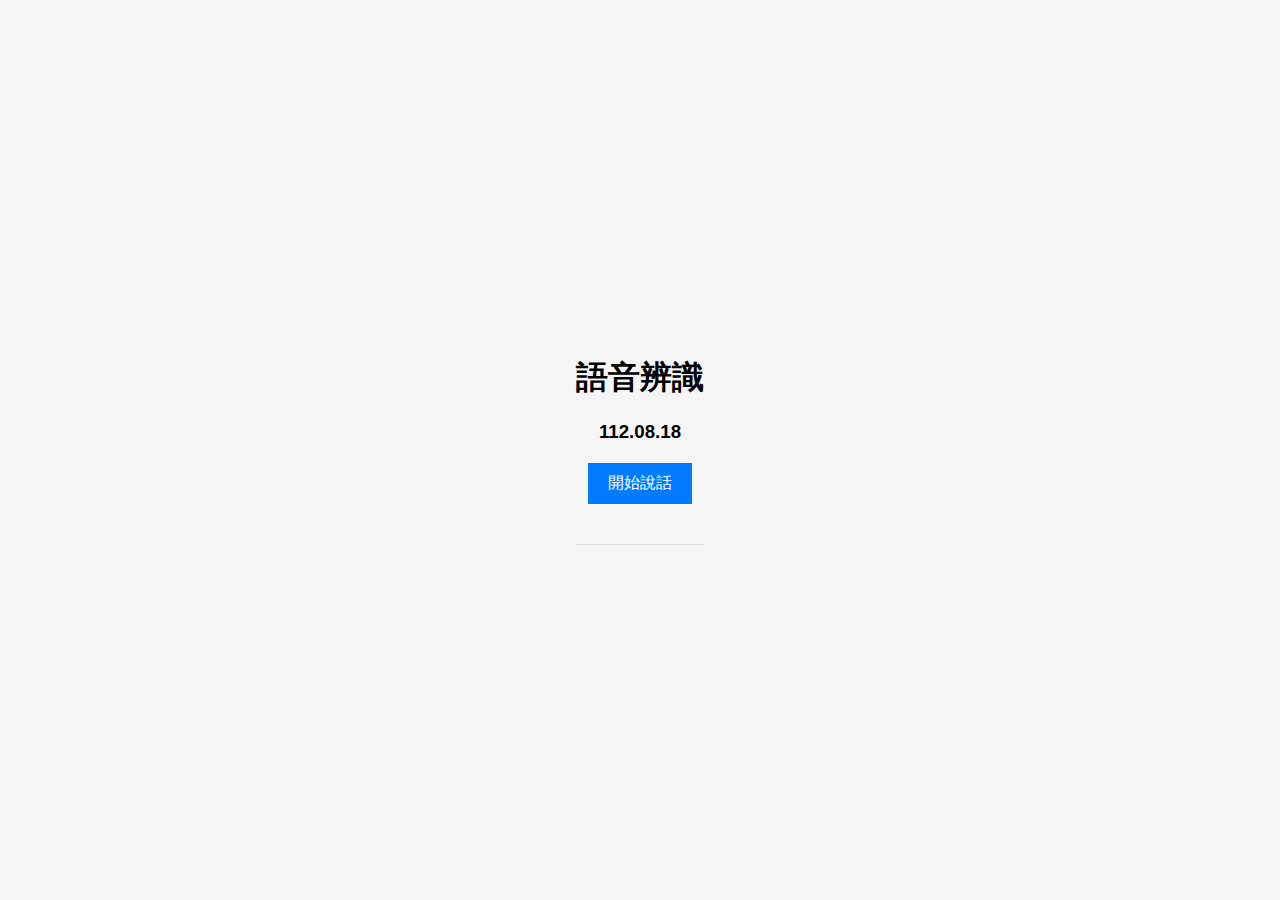
<file: templates/index.html>
<!DOCTYPE html>
<html>
<head>
    <title>語音辨識</title>
    <style>
        body {
            font-family: Arial, sans-serif;
            margin: 0;
            padding: 0;
            background-color: #f5f5f5;
            display: flex;
            justify-content: center;
            align-items: center;
            height: 100vh;
        }

        .container {
            text-align: center;
        }

        h1 {
            margin-bottom: 20px;
        }

        #result {
            margin-top: 20px;
            font-size: 18px;
        }

        form {
            margin-top: 20px;
        }

        button {
            padding: 10px 20px;
            font-size: 16px;
            background-color: #007bff;
            color: #fff;
            border: none;
            cursor: pointer;
        }

        button:hover {
            background-color: #0056b3;
        }
        .timeline {
            margin-top: 40px;
            border-top: 1px solid #ddd;
            padding-top: 20px;
            text-align: left;
        }

        .timeline-item {
            margin-bottom: 20px;
            padding-left: 20px;
            position: relative;
        }

        .timeline-item:before {
            content: "";
            position: absolute;
            top: 0;
            left: 0;
            width: 10px;
            height: 10px;
            background-color: #007bff;
            border-radius: 50%;
        }
    </style>
</head>
<body>
    <div class="container">
        <h1>語音辨識<h1>
        <h3>112.08.18</h3>
        <form action="/recognize" method="POST">
            <button type="submit">開始說話</button>
        </form>
        <div id="result">
            <!-- 顯示辨識結果的地方 -->
        </div>
        <div class="timeline">
            <!-- 顯示歷史辨識結果的地方 -->
        </div>
    </div>
    <script>
        const form = document.querySelector('form');
        const resultDiv = document.getElementById('result');
        const timeline = document.querySelector('.timeline');

        form.addEventListener('submit', async (e) => {
            e.preventDefault();
            resultDiv.innerText = '正在辨識...';

            const response = await fetch('/recognize', {
                method: 'POST'
            });

            const result = await response.text();
            resultDiv.innerText = result;
            const timelineItem = document.createElement('div');
            timelineItem.className = 'timeline-item';
            timelineItem.innerText = result;
            timeline.appendChild(timelineItem);

        });
    </script>
</body>
</html>
</file>
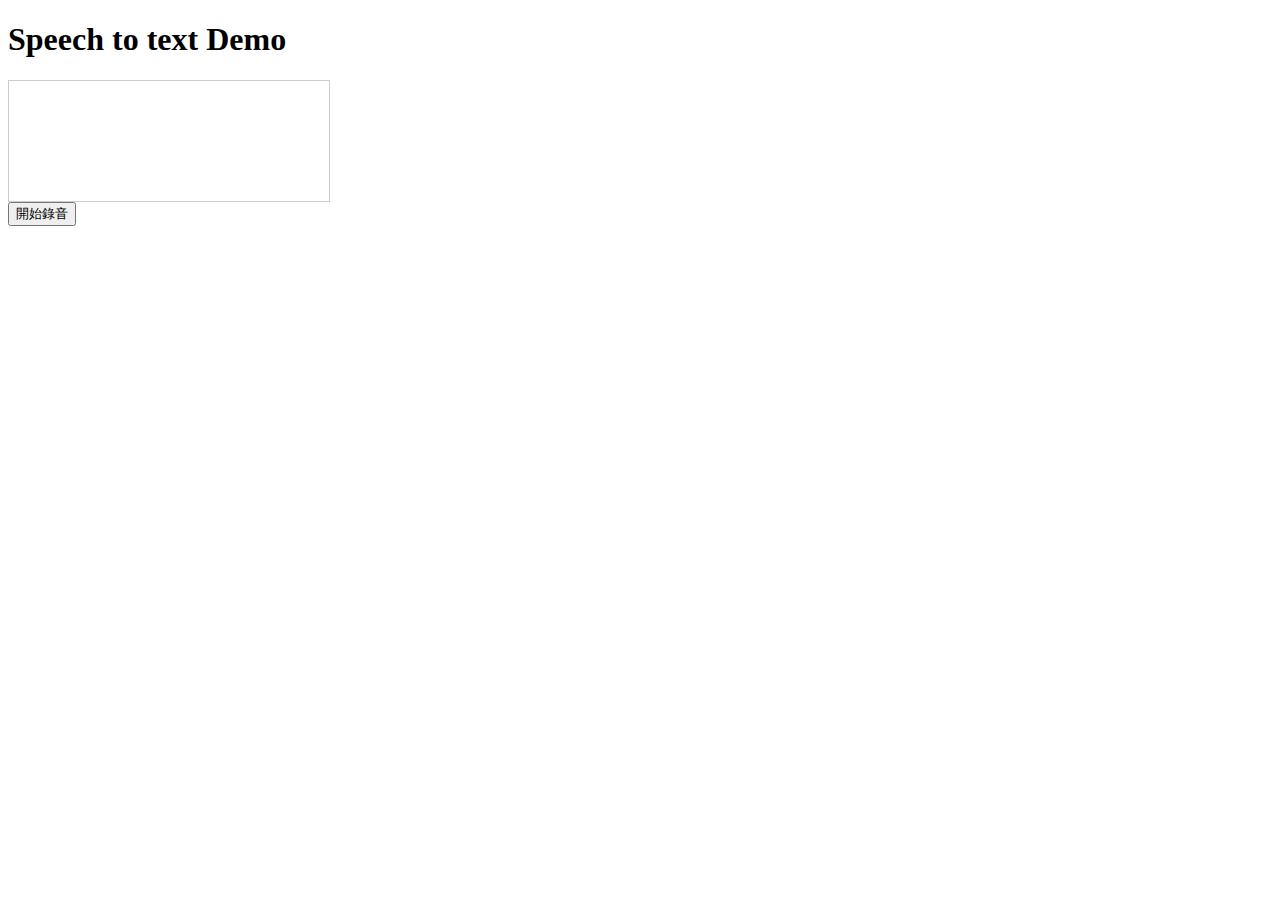
<file: yeh's space/index.html>
<!DOCTYPE html>
<html>

<head>
  <meta charset="utf-8">
  <meta name="viewport" content="width=device-width, initial-scale=1">

  <title>Speech to text Demo</title>
  <link rel="stylesheet" type="text/css" href="./style.css" />
  <link href="https://cdn.jsdelivr.net/npm/bootstrap@5.2.3/dist/css/bootstrap.min.css" rel="stylesheet"
    integrity="sha384-rbsA2VBKQhggwzxH7pPCaAqO46MgnOM80zW1RWuH61DGLwZJEdK2Kadq2F9CUG65" crossorigin="anonymous">
  <script type="module" src="./index.js"></script>
</head>

<body>
  <div class="container-fluid">
    <div class="col-auto text-center"> 
      <h1>Speech to text Demo</h1>
      <div class="row justify-content-center">
        <div class="col col-9"> 
          <!-- <textarea class="form-control" id="exampleFormControlTextarea1" rows="3"></textarea> -->
          <div class="custom-textarea form-control" contenteditable="true" id="convertedText"></div>
        </div>
        <div class="col col-auto">
          <button class="btn btn-primary col-auto" id="record-btn">開始錄音</button>
        </div>
      </div>  
      <div>
      </div>
    </div>
  </div>
  <script src="https://cdn.jsdelivr.net/npm/bootstrap@5.2.3/dist/js/bootstrap.bundle.min.js"
    integrity="sha384-kenU1KFdBIe4zVF0s0G1M5b4hcpxyD9F7jL+jjXkk+Q2h455rYXK/7HAuoJl+0I4"
    crossorigin="anonymous"></script>
</body>

</html>
</file>
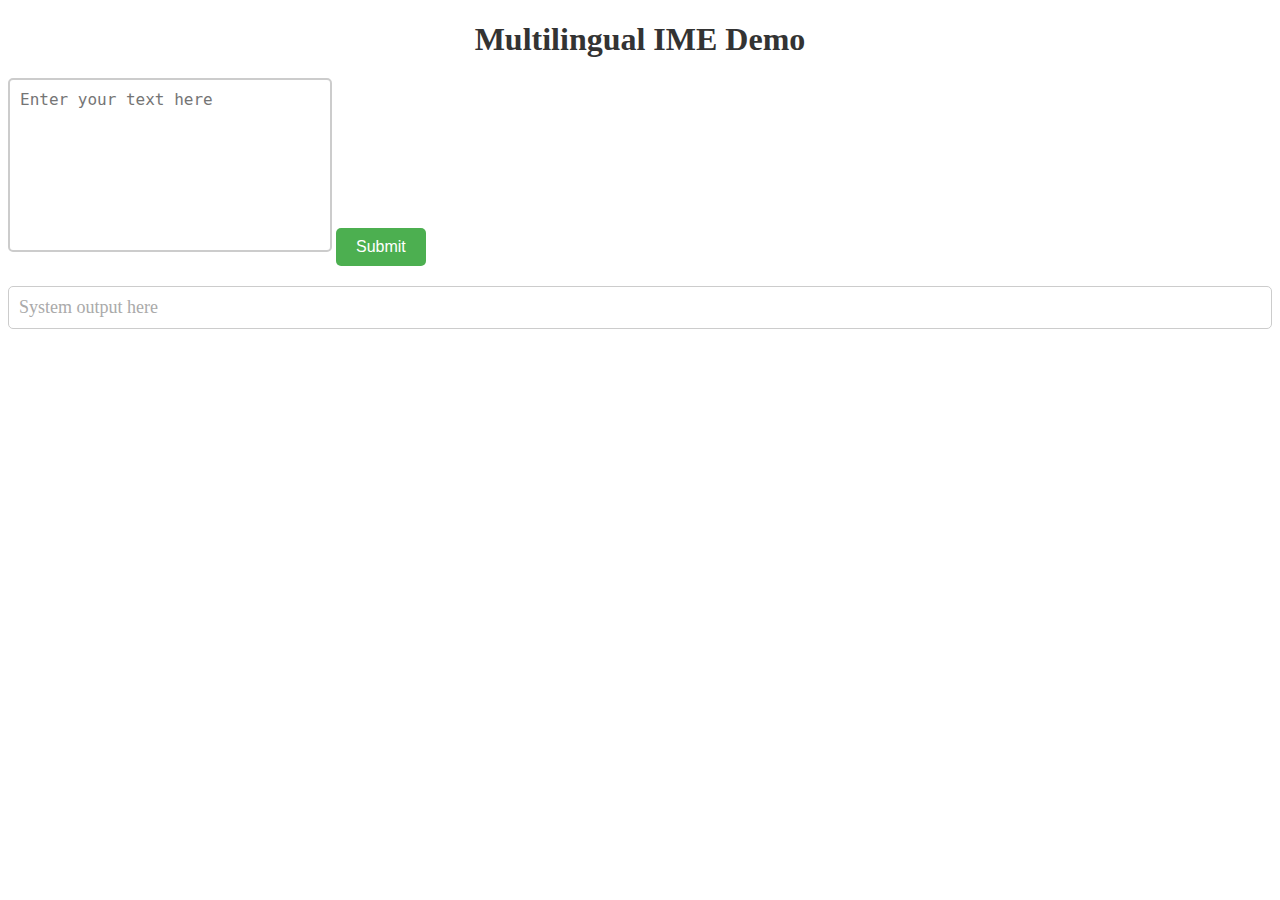
<file: lee's space/templates/index2.html>
<!DOCTYPE html>
<html>
<head>
    <title>Multilingual IME Demo</title>
    <style>
        #inputText {
            width: 300px;
            height: 150px;
            padding: 10px;
            font-size: 16px;
            border: 2px solid #ccc;
            border-radius: 5px;
            resize: none; /* 禁止調整大小 */
        }

        button {
            padding: 10px 20px;
            font-size: 16px;
            background-color: #4CAF50;
            color: white;
            border: none;
            border-radius: 5px;
            cursor: pointer;
        }

        #output {
            margin-top: 20px;
            padding: 10px;
            font-size: 18px;
            border: 1px solid #ccc;
            border-radius: 5px;
        }

        .placeholder {
            color: #aaa;
        }

        h1 {
            text-align: center;
            color: #333;
            margin-bottom: 20px;
        }
    </style>
</head>
<body>
    <h1>Multilingual IME Demo</h1>
    <textarea id="inputText" rows="4" cols="50" placeholder="Enter your text here"></textarea>
    <button onclick="sendInput()">Submit</button>
    <div id="output" class="placeholder">System output here</div>

    <script>
        function sendInput() {
            
            var input = document.getElementById("inputText").value;
            var xhr = new XMLHttpRequest();
            xhr.open("POST", "/", true);
            xhr.setRequestHeader("Content-Type", "application/json");
            xhr.onreadystatechange = function() {
                if (xhr.readyState == 4 && xhr.status == 200) {
                    document.getElementById("output").innerHTML = xhr.responseText;
                    document.getElementById("output").classList.remove("placeholder");
                }
            };
            xhr.send(JSON.stringify({ input: input }));
        }
    </script>
</body>
</html>
</file>
<file: yeh's space/style.css>
.custom-textarea {
    border: 1px solid #ccc;
    padding: 10px;
    min-height: 100px;
    width: 300px;
    font-family: Arial, sans-serif;
    overflow-y: auto;
    white-space: pre-wrap; /* Allow line breaks */
    text-align: left; /* Right-align the text */
}
</file>
